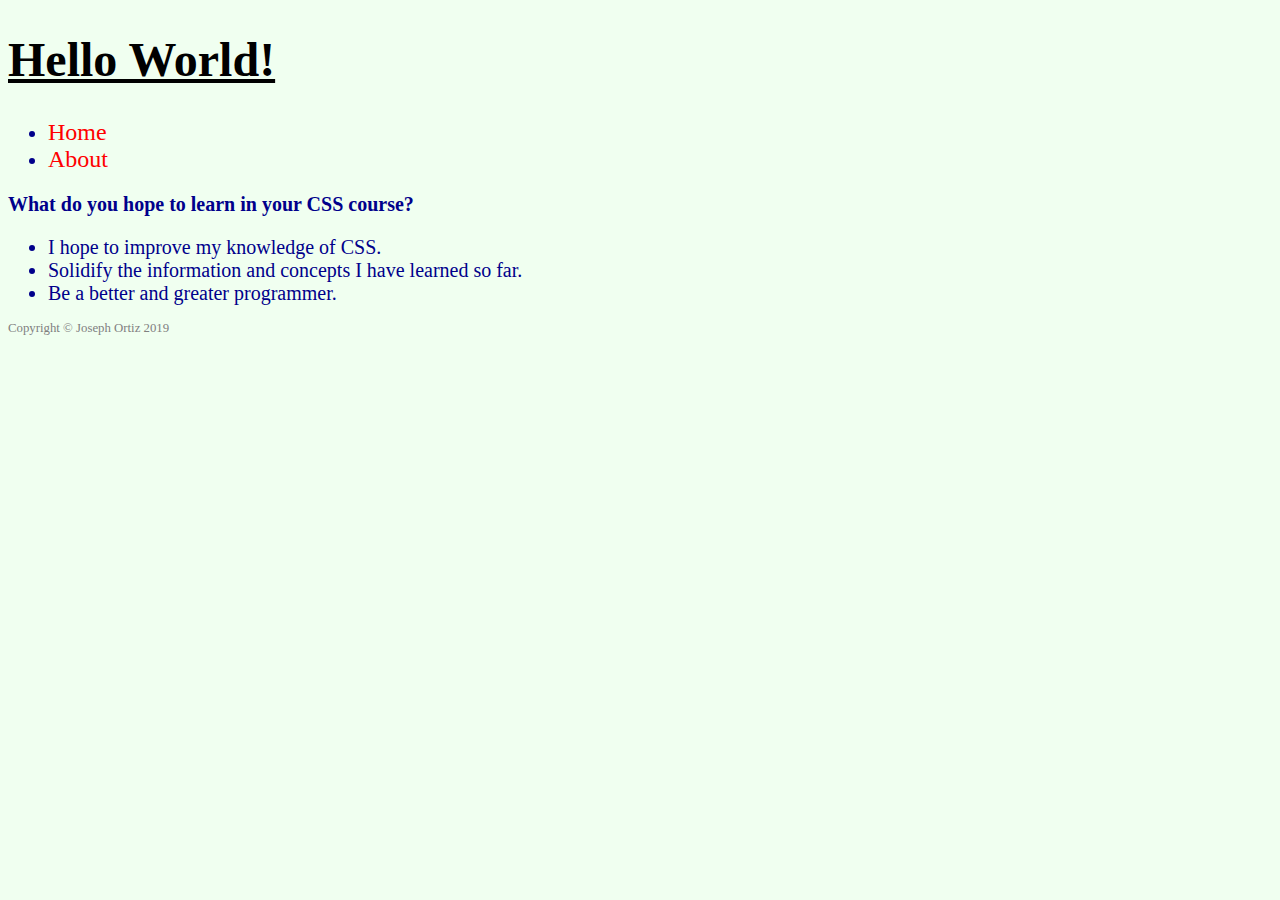
<file: index.html>
<!DOCTYPE html>
<html lang="en">

<head>
    <meta charset="UTF-8">
    <meta name="viewport" content="width=device-width, initial-scale=1.0">
    <meta http-equiv="X-UA-Compatible" content="ie=edge">
    <title>Assignment01</title>
    <link rel="stylesheet" href="main.css">
</head>
<body>
    <h1>Hello World!</h1>
    <nav>
        <ul>
            <li><a href="index.html">Home</a></li>
            <li><a href="./subpages/about.html">About</a></li>
        </ul>
    </nav>
    <p class="bold">What do you hope to learn in your CSS course?</p>
    <ul>
        <li>I hope to improve my knowledge of CSS.</li>
        <li>Solidify the information and concepts I have learned so far.</li>
        <li>Be a better and greater programmer.</li>
    </ul>
    <p id="copyright">Copyright &copy; Joseph Ortiz 2019</p>
</body>
</html>
</file>
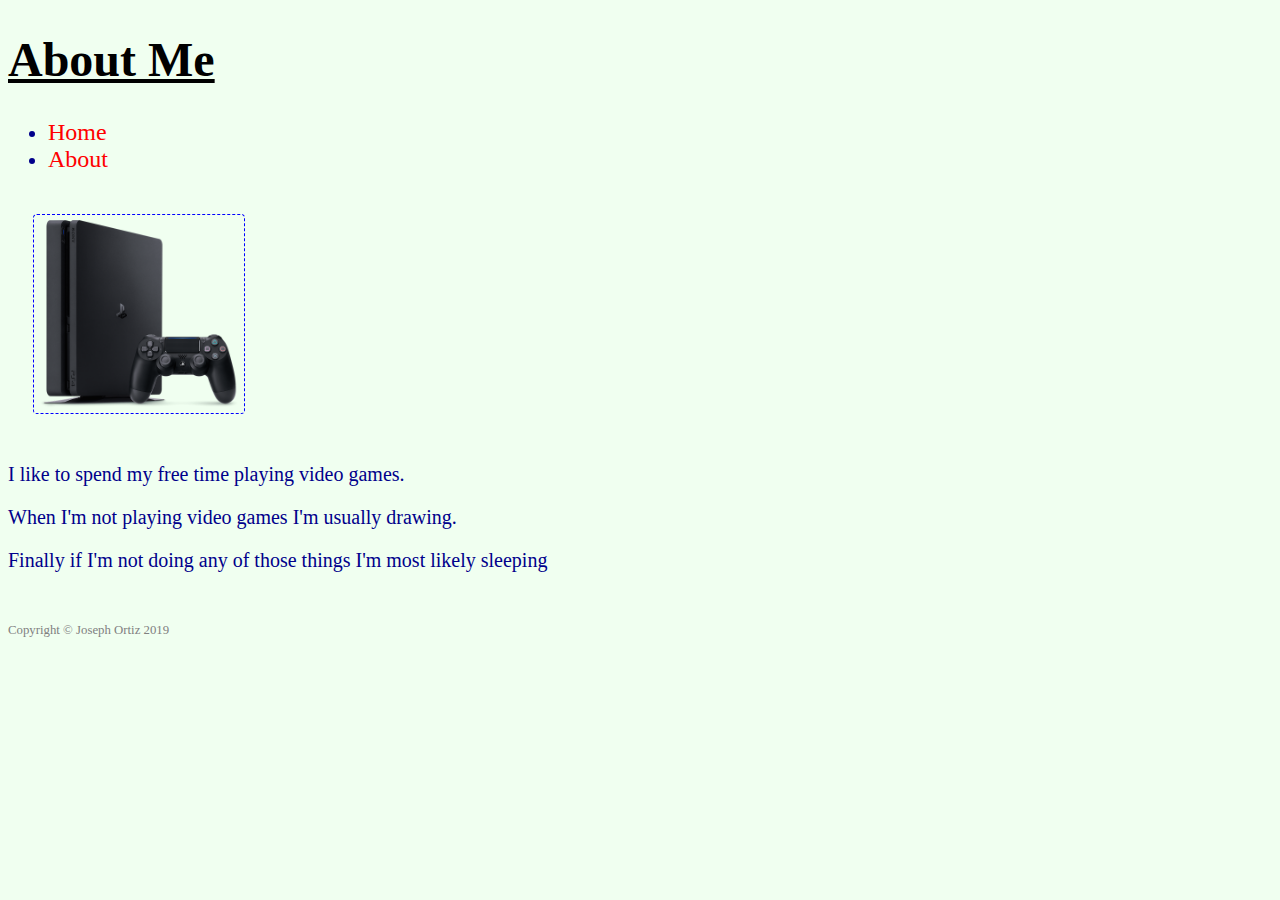
<file: subpages/about.html>
<!DOCTYPE html>
<html lang="en">
<head>
    <meta charset="UTF-8">
    <meta name="viewport" content="width=device-width, initial-scale=1.0">
    <meta http-equiv="X-UA-Compatible" content="ie=edge">
    <title>About</title>
    <link rel="stylesheet" href="../main.css">
</head>
<body>
    <h1>About Me</h1>
    <nav>
        <ul>
            <li><a href="../index.html">Home</a></li>
            <li><a href="about.html">About</a></li>
        </ul>
    </nav>
    <img src="../images/PS4.png" alt="This is a picture of a Playstation 4 and a controller">
    <p>I like to spend my free time playing video games.</p>
    <p>When I'm not playing video games I'm usually drawing.</p>
    <p>Finally if I'm not doing any of those things I'm most likely sleeping</p>
    <br>
    <p id="copyright">Copyright &copy; Joseph Ortiz 2019</p>
</body>
</html>
</file>
<file: main.css>
a{
    color: green;
    font-size: 1.2em;
}

a:hover,:link{
    color: red;
    text-decoration: none;
}

.bold{
    font-weight: bold;
}

body{
    background-color: honeydew;
}

#copyright{
    font-size: 80%;
    color: gray;
}

h1{
    text-decoration: underline;
    font-size: 3em;
}

img {
    border: 1px dashed blue;
    border-radius: 4px;
    padding: 5px;
    width: 200px;
    margin-top: 25px;
    margin-left: 25px;
    margin-right: 25px;
    margin-bottom: 25px;
}

li{
    font-size: 20px;
    color: darkblue;
}

p{
    font-size: 20px;
    color: darkblue;
}
</file>
